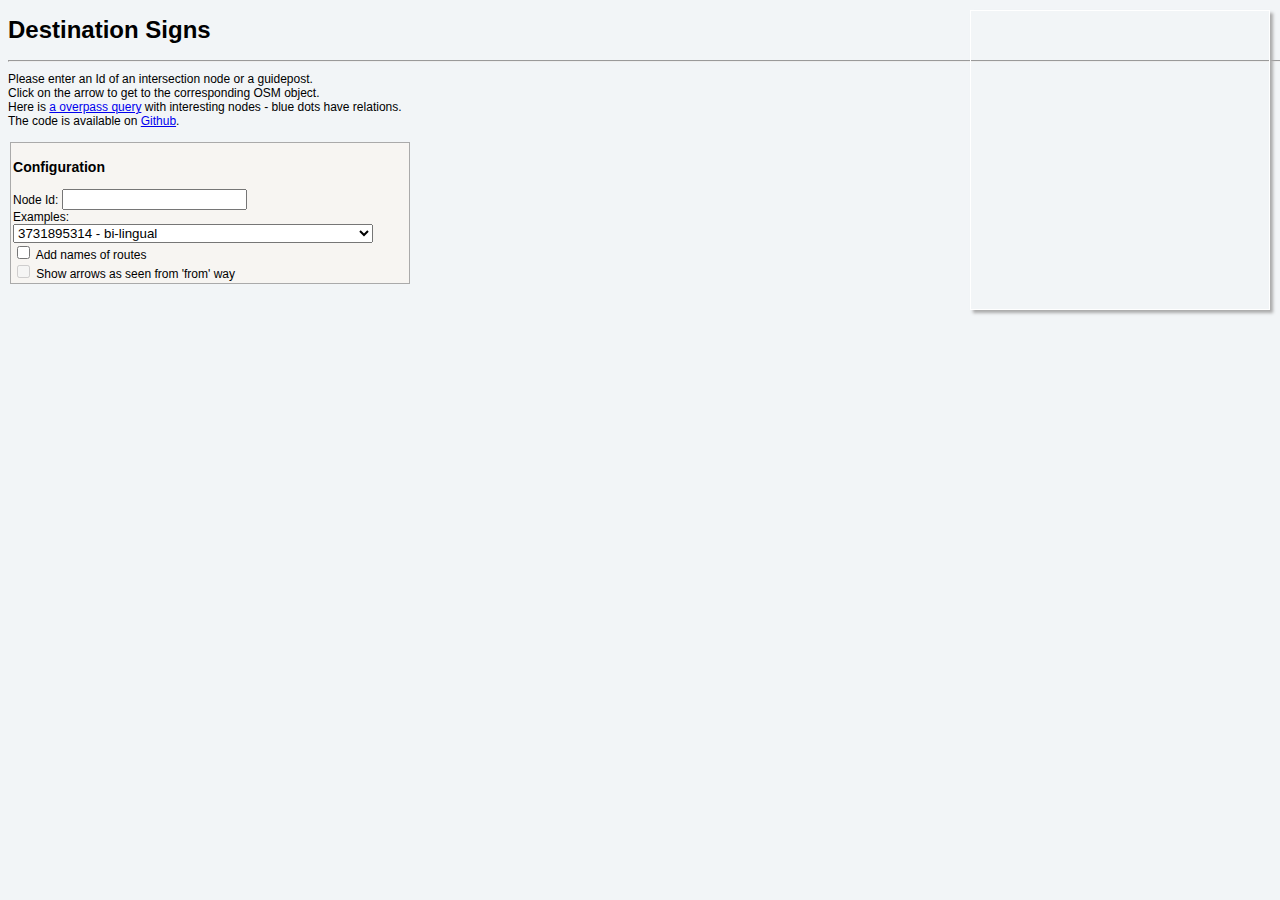
<file: example/map.htm>
<!DOCTYPE html>
<html lang="en">
<head>
 <title>OSM Destination Signs</title>
 <link rel="stylesheet" type="text/css" href="../style.css">
 <link rel="stylesheet" type="text/css" href="website.css">
 <script src="../scripts.js" type="text/javascript"></script>
 <meta  charset="UTF-8"/>
 <link rel="stylesheet" href="http://cdn.leafletjs.com/leaflet/v0.7.7/leaflet.css" />
 <script src="http://cdn.leafletjs.com/leaflet/v0.7.7/leaflet.js"></script>
 <base target="_blank">
</head>
<body>
<h1>Destination Signs</h1>
<div id="header">
<p>Please enter an Id of an intersection node or a guidepost.
<br>Click on the arrow to get to the corresponding OSM object.
<br>Here is <a href="http://overpass-turbo.eu/s/n1p">a overpass query</a> with interesting nodes - blue dots have relations.
<br>The code is available on <a href="https://github.com/mueschel/OsmDestinationSigns">Github</a>.
<div class="config">
<h3>Configuration</h3>
<div><form action="" onsubmit="getsign(0); return false;">
  <label title="Id of an intersection or guidepost node">Node Id: 
    <input type="text" name="nodeid"></label> 
  <br><label title="Some Examples">Examples: 
    <select name="nodeid" onChange="getsign(1);">
      <option value="3731895314">3731895314 - bi-lingual
      <option value="1938162531">1938162531
      <option value="4313151794">4313151794 - node as 'to'
      <option value="3719751885">3719751885 - node as 'to', in middle of way
      <option value="3721184276">3721184276 - ref from relation of ways
      <option value="2399730302">2399730302 - with symbol and colour
      <option value="3033139388">3033139388 - bicycle with colour but missing intersection
      <option value="2400684815">2400684815 - list of destinations and times
      <option value="3669231450">3669231450 - coloured arrows
      <option value="3740138783">3740138783 - error - entries from several signs
      <option value="3908107497">3908107497 - an awful lot of entries
      <option value="3700303286">3700303286 - with image and operator
      <option value="3906804369">3906804369 - with Mapillary
      <option value="1670509673">1670509673 - from way, no intersection
      <option value="3314100014">3314100014 - at a motorway
      <option value="3733676910">3733676910 - way part of a named route
    </select></div>
    <div><input type="checkbox" name="namedroutes"> Add names of routes</input>
    <br><input type="checkbox" name="fromarrow" disabled> Show arrows as seen from 'from' way</input>
    </div>
</form>
</div>
</div>
</div>
<div id="map"></div>
<hr style="margin-bottom:50px;margin-top:10px;clear:both;">
<div id="container">&nbsp;</div>


</body>
<script type="text/javascript">
var map = L.map('map').setView([0, 0], 1);
L.tileLayer('http://tile.openstreetmap.org/{z}/{x}/{y}.png',
	{ attribution: 'Map &copy; <a href="https://www.openstreetmap.org">OpenStreetMap</a>' }).addTo(map);
var marker = L.marker(map.getCenter(), { draggable: false }).addTo(map);
var polyline = L.polyline([[0,0]]).addTo(map);
</script>

</html>
</file>
<file: style.css>
body {
  background: #f2f5f7;
  font-size: 12px;
  font-family: sans-serif;
  min-width: 1200px; }

div {
  box-sizing: border-box; }

div.config {
  display: block;
  width: 400px;
  float: left;
  background: #f7f5f2;
  border: 1px solid #aaa;
  margin: 2px; }

#map {
  position: fixed;
  top: 10px;
  right: 10px;
  width: 300px;
  height: 300px;
  border: 1px solid white;
  z-index: 10;
  box-shadow: 3px 3px 3px #aaa;
  /*   visibility:hidden; */ }

div.entry {
  background: white;
  border: 1px solid #aaa;
  width: 400px;
  min-height: 50px;
  height: 50px;
  /*   line-height:50px; */
  vertical-align: middle;
  position: relative; }
  div.entry div.compass {
    float: left;
    font-size: 40px;
    float: left;
    width: 40px;
    cursor: pointer;
    text-align: center; }
  div.entry div.dest {
    /*     display:inline-block; */
    font-size: 16px;
    width: 250px;
    margin-left: 8px;
    float: left;
    position: relative;
    top: 50%;
    transform: translateY(-50%); }
  div.entry div.ref {
    float: left;
    position: relative;
    top: 50%;
    min-width: 30px;
    text-align: center;
    transform: translateY(-50%); }
  div.entry div.symbol {
    position: absolute;
    height: 30px;
    top: 3px;
    right: 5px; }
  div.entry div.symbol div {
    background-size: 25px;
    background-repeat: no-repeat;
    background-position: center center;
    display: inline-block;
    width: 25px;
    height: 25px;
    margin: 0;
    padding: 0; }
  div.entry div.industrial {
    background-image: url("http://upload.wikimedia.org/wikipedia/commons/4/4e/RWB_Industriegebiet.svg"); }
  div.entry div.park_and_ride {
    background-image: url("http://upload.wikimedia.org/wikipedia/commons/9/94/Sinnbild_P-R.svg"); }
  div.entry div.parking {
    background-image: url("http://upload.wikimedia.org/wikipedia/commons/0/0f/UK_traffic_sign_801.svg"); }
  div.entry div.fuel {
    background-image: url("http://upload.wikimedia.org/wikipedia/commons/d/d3/Zeichen_361-50.svg"); }
  div.entry div.stadium {
    background-image: url("http://upload.wikimedia.org/wikipedia/commons/f/fb/Stadium_icon.svg"); }
  div.entry div.airport {
    background-image: url("http://upload.wikimedia.org/wikipedia/commons/5/51/Italian_traffic_signs_-_icona_aeroporto.svg"); }
  div.entry div.restaurant {
    background-image: url("http://upload.wikimedia.org/wikipedia/commons/4/4d/Zeichen_376.svg"); }
  div.entry div.toilets {
    background-image: url("http://upload.wikimedia.org/wikipedia/commons/d/d7/Zeichen_378.svg"); }
  div.entry div.motorway, div.entry div.highway {
    background-image: url("http://upload.wikimedia.org/wikipedia/commons/2/2a/Zeichen_330_-_Autobahn%2C_StVO_1992.svg"); }
  div.entry div.hospital {
    background-image: url("http://upload.wikimedia.org/wikipedia/commons/9/94/RWB_Krankenhaus.svg"); }
  div.entry div.train_station {
    background-color: white;
    background-image: url("http://upload.wikimedia.org/wikipedia/commons/3/33/Fernbahn_Signet_HVV.svg"); }
  div.entry div.ferry {
    background-image: url("https://upload.wikimedia.org/wikipedia/commons/9/92/Ferry.png"); }
  div.entry div.centre {
    background-image: url("https://upload.wikimedia.org/wikipedia/commons/2/2a/Italian_traffic_signs_-_icona_centro.svg"); }

div.dura {
  position: absolute;
  right: 5px;
  bottom: 2px;
  line-height: normal; }

div.details {
  background: white;
  border: 1px solid #aaa;
  width: 400px;
  margin-top: 5px;
  text-align: right;
  padding: 5px; }
  div.details span {
    display: block; }

/*# sourceMappingURL=style.css.map */
</file>
<file: example/website.css>
body {
  background: #f2f5f7;
  font-size: 12px;
  font-family: sans-serif;
  min-width: 1200px;
  width:100%;
  z-index: 1; }

* {
  box-sizing: border-box; }

div#header {
  position: absolute;
  display: block;
  width: 400px;
  z-index: 1; }
  div#header h1 {
    display: inline-block; }

div#key {
  width:200px;
  position:fixed;
  right:0;
  top:0;
  background:#f2f5f7;
  border:1px solid white;
}
div.config {
  display: block;
  width: 400px;
  float: left;
  background: #f7f5f2;
  border: 1px solid #aaa;
  margin: 2px;
  padding: 2px;
  z-index: 1; }
  div.config div {
    width: 300px;
    float: left; }

div#container {
  padding-top: 20px;
  z-index: 1; }

.simplepage #map {
  position: fixed;
  top: 10px;
  right: 10px;
  width: 300px;
  height: 300px;
  border: 1px solid white;
  z-index: 10;
  box-shadow: 3px 3px 3px #aaa; }

.mappage #map {
  position: fixed;
  left: 450px;
  top: 0px;
  bottom: 0px;
  right: 0px;
  /*   padding-left:400px; */
  /*   border-left:450px solid rgba(0,0,0,.5); */
  background: #eee;
  /*   width:70%; */
  /*   height:80%; */
  z-index: 0; }

/*# sourceMappingURL=website.css.map */
</file>
